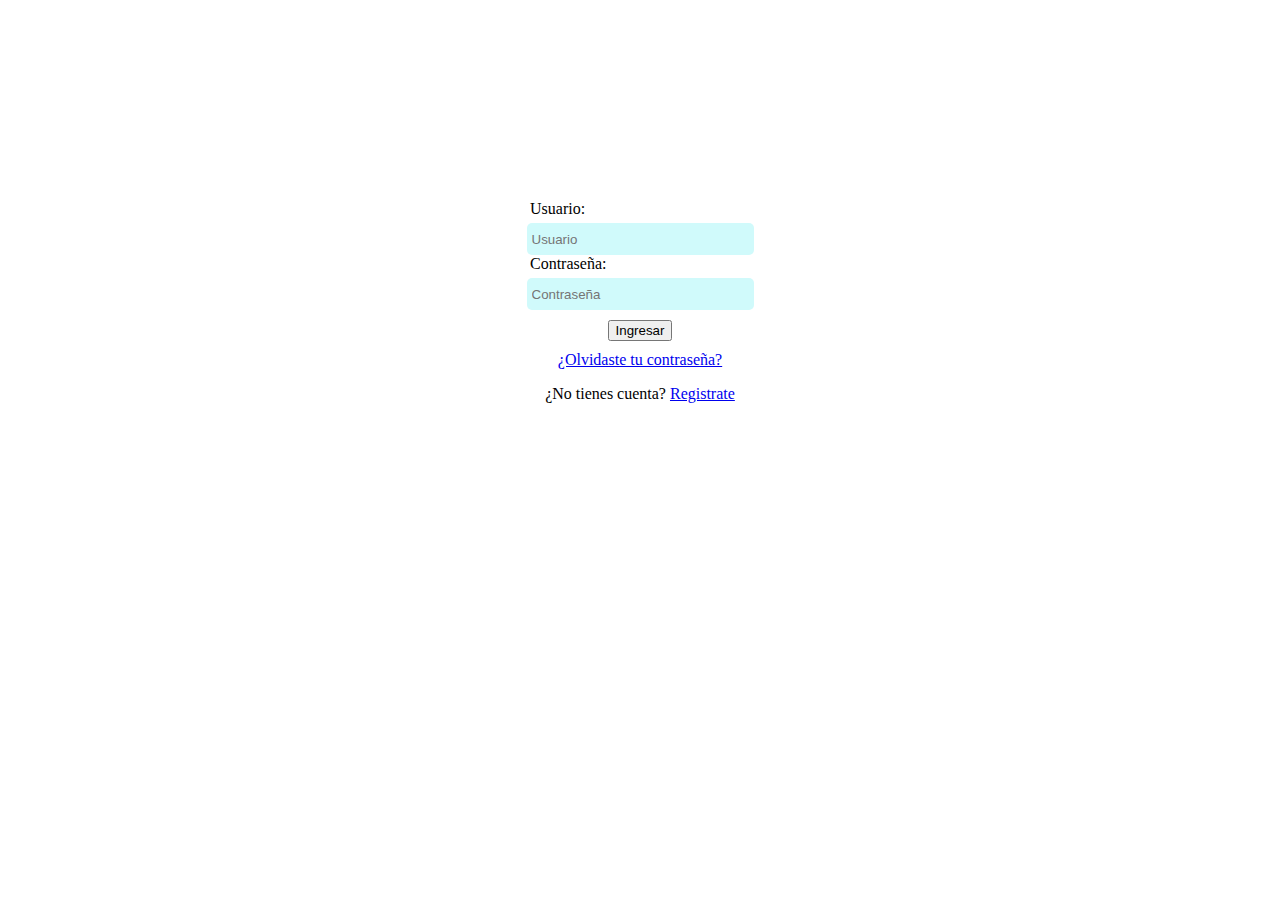
<file: index.html>
<!DOCTYPE html>
<html lang="en">
<head>
    <meta charset="UTF-8">
    <meta http-equiv="X-UA-Compatible" content="IE=edge">
    <meta name="viewport" content="width=device-width, initial-scale=1.0">
    <link rel="stylesheet" href="./css/style.css">
    <title>VerApp</title>
</head>
<body>
    <main>
        <label for="username">Usuario:</label>
        <input name="username" id="username" type="text" placeholder="Usuario">
        <label for="password">Contraseña:</label>
        <input name="password" id="password" type="password" placeholder="Contraseña">
        <button class="submit-button" id="submit-button" type="submit">Ingresar</button>
        <a href="#">¿Olvidaste tu contraseña?</a>
        <p>¿No tienes cuenta? <a href="./pages/register_page.html">Registrate</a></p>
    </main>
</body>
<script type="module" src="./main.js"></script>
</html>
</file>
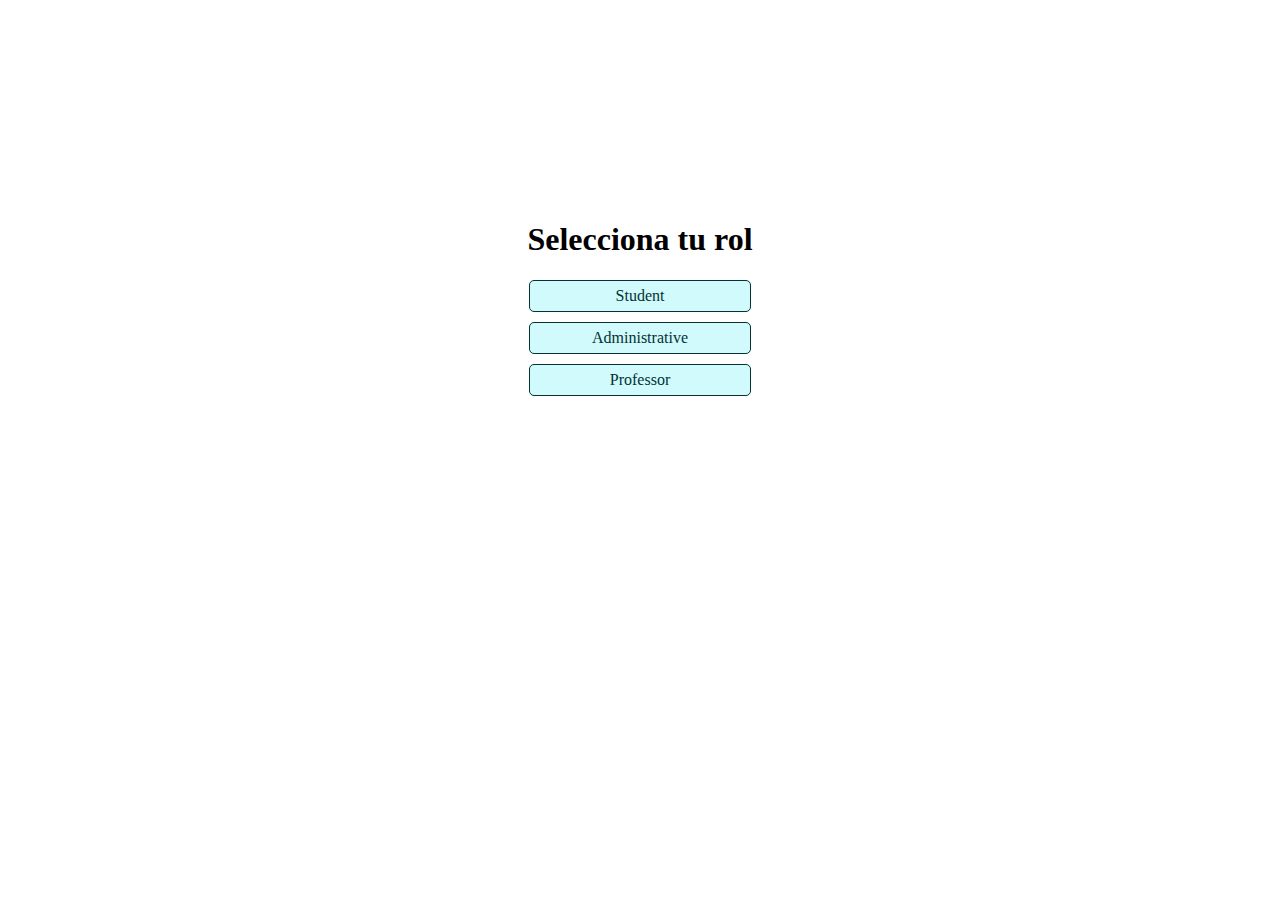
<file: pages/homepage.html>
<!DOCTYPE html>
<html lang="en">
<head>
    <meta charset="UTF-8">
    <meta http-equiv="X-UA-Compatible" content="IE=edge">
    <meta name="viewport" content="width=device-width, initial-scale=1.0">
    <link rel="stylesheet" href="../css/style.css">
    <title>Home | VeraApp</title>
</head>
<body>
    <main>
        <h1>Selecciona tu rol</h1>
        <a class="rol-button" href="./roles/student.html">Student</a>
        <a class="rol-button" href="#">Administrative</a>
        <a class="rol-button" href="#">Professor</a>
    </main>
</body>
</html>
</file>
<file: css/style.css>
main {
    margin: 0 auto;
    margin-top: 200px;
    display: flex;
    flex-direction: column;
    justify-content: center;
    align-items: center;
    width: 460px;
    text-align: left;
}
.submit-button {
    margin: 10px 0;;
}
label {
    width: 220px;
    margin-bottom: 5px;
}

.rol-button {
    display: flex;
    align-items: center;
    justify-content: center;
    background-color: #d0fafb;
    border: 1px solid #053233;
    border-radius: 5px;
    max-width: 220px;
    height: 30px;
    width: 100%;
    margin-bottom: 10px;
    text-decoration: none;
    color: #053233;
}

input {
    border-radius: 5px;
    border: 1px transparent;
    width: 220px;
    max-width: 100%;
    height: 30px;
    background: #d0fafb;
    color: #000000;
    padding-left: 5px;
}
form {
    display: flex;
    flex-direction: column;
    align-items: center;
    justify-content: center;
    margin-top: 200px;
}
.profile {
    padding-top: 15px;
    display: flex;
    align-items: center;
    justify-content: space-between;
}
.profile__info{
    display: flex;
    align-items: center;
}
.profile__image {
    display: flex;
    align-items: center;
    justify-content: center;
    border-radius: 100%;
    background-color: aquamarine;
    width: 80px;
    height: 80px;
    margin-left: 20px;
}
.profile__name {
    margin-left: 20px;
    color: #fff;
}
.fa-user {
    font-size: 50px;
}
.drawner {
    width: 400px;
    height: 100vh;
    background-color: #053233;
    transition: 1s;
    position: absolute;
    top: 0;
}
.drawner__buttons {
    display: flex;
    flex-direction: column;
    margin-top: 10px;
}
.drawner__button {
    background-color: transparent;
    height: 50px;
    text-align: left;
    color: #fff;
    border: 1px solid #0000003e;
}
.fa-arrow-left {
    margin-right: 20px;
    font-size: 30px;
    color: #fff;
}
.nav {
    background-color: #053233;
    width: 100%;
    height: 50px;
    display: flex;
    align-items: center;
    justify-content: space-between;
}
.fa-bars {
    font-size: 30px;
    color: #fff;
    margin-left: 10px;
}
.bar__button {
    display: flex;
    align-items: center;
    justify-content: center;
    width: 50px;
    height: 50px;
}
.display {
    display: none;
    left: 150px;
}
</file>
